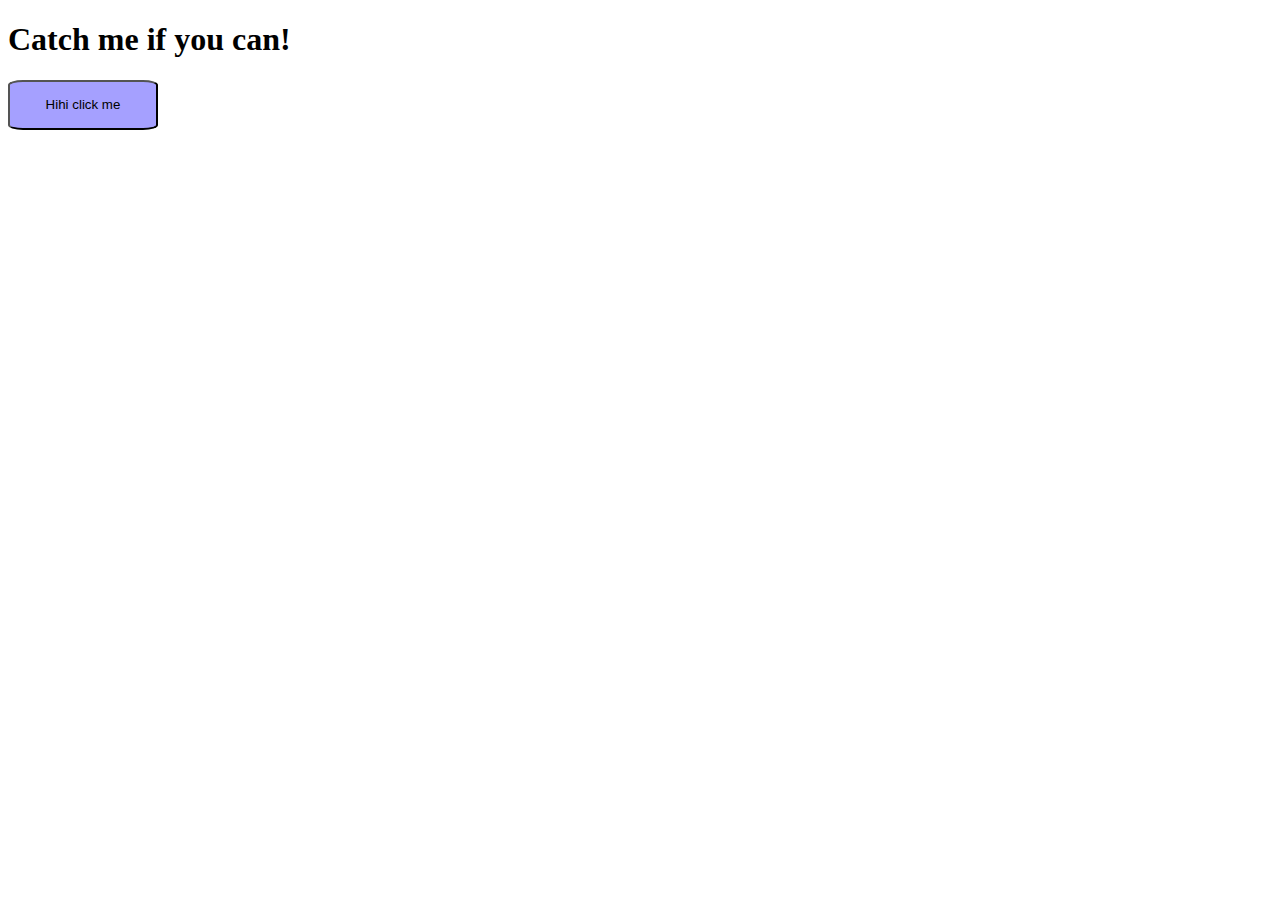
<file: Nuit de l'info/templates/choix1.html>
<!DOCTYPE html>
<html>
    <head>
        <meta charset="utf-8" />
        <title>Hugo :)</title>
        <style>
            #button {
                width: 150px;
                height: 50px;
                background-color: #a5a0ff;
                border-radius: 10%;
                transition-duration: 1000ms;
                position: absolute;
            }
        </style>
    </head>
    <body>
        <h1>Catch me if you can!</h1>
        <button id="button">Hihi click me</button>
        <script src="../static/scripts/move_button.js"></script>
    </body>
</html>
</file>
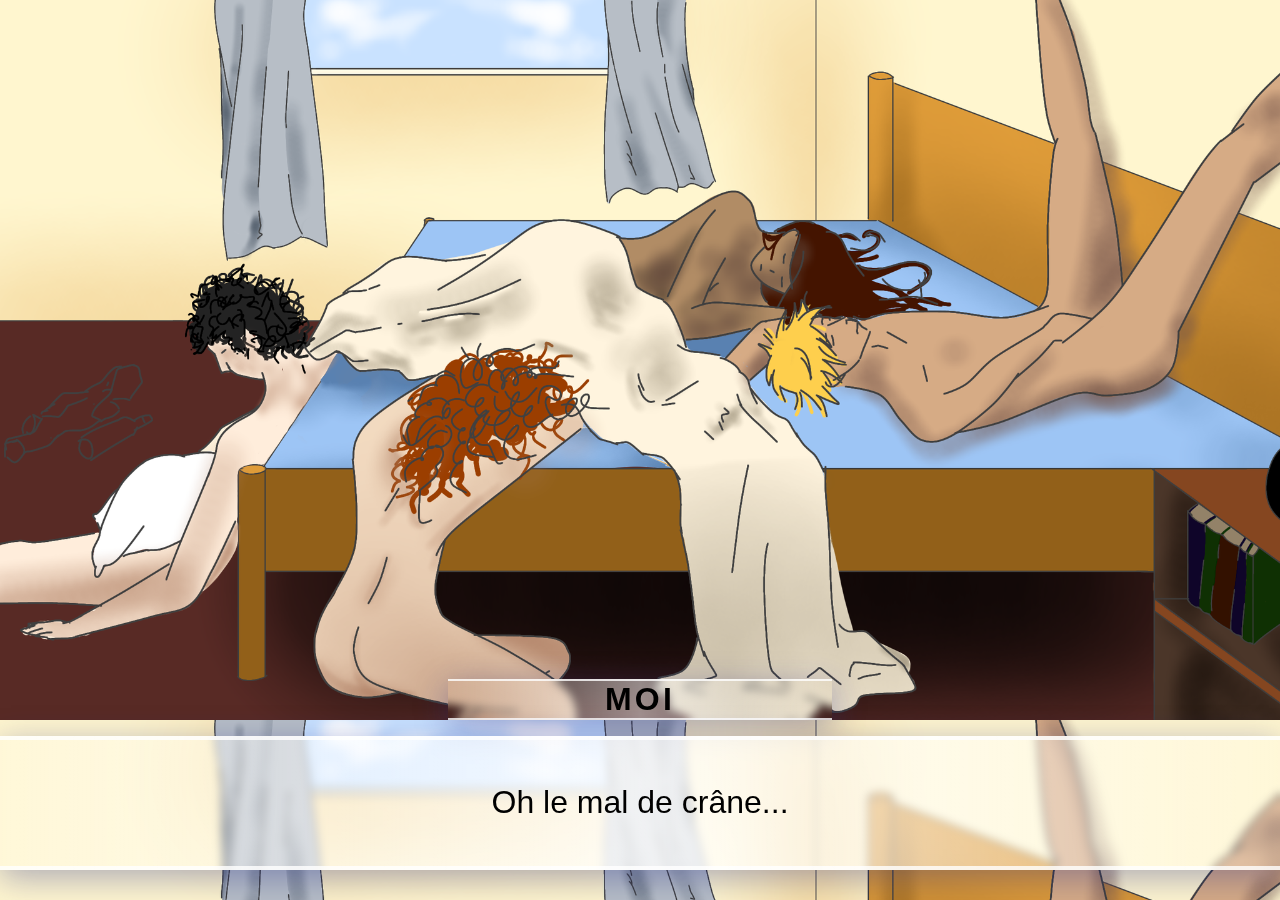
<file: Nuit de l'info/templates/game.html>
<!DOCTYPE html>
<html>
    <head>
        <meta charset="utf-8" />
        <title>Syphilismin</title>
        <link rel="icon" href="../static/images/banana.png" type="image/png" />
        <link rel="stylesheet" href="../static/style_game.css" />
    </head>
    <body>
        <footer>
            <div id="choices"></div>
            <div id="character_box">dialogue_box</div>
            <div id="dialogue_container" onclick="next_dialogue()">
                <div id="dialogue_box">dialogue_box</div>
            </div>
            <!-- <button id="dialogue_button" onclick="next_dialogue()"></button> -->
        </footer>
        <div class="triangle"></div>
    </body>
    <script src="../static/scripts/next_dialogue.js"></script>
    <script>
        next_dialogue();
    </script>
</html>
</file>
<file: Nuit de l'info/static/style_game.css>
a {
    text-decoration: none;
    color: white;
}

body {
    background-image: url('./images/background.png');
    -webkit-background-size: cover;
    -moz-background-size: cover;
    -o-background-size: cover;
    background-size: cover;
    width: 100%;
    padding: 0%;
    margin: 0;
}
.dialogue_bloc {
    height: 100%;
    width: 100%;
    font-size: 20px;
    padding-left: 50px;
    padding-right: 50px;
    text-align: center;
    display: flex;
    align-items: center;
    justify-content: center;
    background-color: grey;
}

/*#dialogue_button::after {
    content: '';
    width: 400px;
    height: 400px;
    position: absolute;
    top: -50px;
    left: -100px;
    background-image: linear-gradient(225deg, #27d86c 0%, #26caf8 50%, #c625d0 100%);
    z-index: -1;
    transition: all 0.5s;
}
#dialogue_button:hover::after {
    transform: rotate(150deg);
}*/

footer {
    position: absolute;
    bottom: 30px;
    width: 100%;
    height: 300px;
    align-items: center;
    justify-content: center;
    display: flex;
    flex-direction: column;
}

#choices {
    display: flex;
    flex-direction: row;
    justify-content: space-between;
    align-items: center;
    width: 90%;
    height: 35%;
    padding-bottom: 20px;
}

#choices > button {
    width: 40%;
    height: 100%;

    padding: 20px 50px;
    font-size: 1.5rem;
    cursor: pointer;
    border: 0px;
    background: transparent;
    position: relative;
    transition: all 0.2s;
    overflow: hidden;
    color: #fff;
    border-radius: 30px;
    box-shadow: 0px -0px 0px 0px rgba(143, 64, 248, 0.5), 0px 0px 0px 0px rgba(39, 200, 255, 0.5);
}

#choices > button::after {
    content: '';
    width: 1300px;
    height: 1300px;
    position: absolute;
    top: -70px;
    left: -370px;
    background-image: linear-gradient(225deg, #27d86c 0%, #26caf8 50%, #c625d0 100%);
    z-index: -1;
    transition: all 0.5s;
}
#choices > button:hover::after {
    transform: rotate(150deg);
}

#choices > button:hover {
    transform: translate(0, -6px);
    box-shadow: 10px -10px 25px 0px rgba(143, 64, 248, 0.25), -10px 10px 25px 0px rgba(39, 200, 255, 0.25);
}

#character_box {
    font-size: 2rem;
    font-weight: bold;
    color: black;
    text-transform: uppercase;
    letter-spacing: 0.1em;
    margin-bottom: 0.5em;
    width: 30%;
    text-align: center;
    font-family: 'Helvetica Neue', Helvetica, Arial, sans-serif;

    background: linear-gradient(to right, rgba(255, 255, 255, 0), rgba(255, 255, 255, 0.5), rgba(255, 255, 255, 0));
    box-shadow: 0 8px 32px 0 rgba(31, 38, 135, 0.37);
    backdrop-filter: blur(4px);
    -webkit-backdrop-filter: blur(4px);
    border-top: 2px solid rgba(255, 255, 255, 0.8);
    border-bottom: 2px solid rgba(255, 255, 255, 0.8);
}

#dialogue_container {
    width: 100%;
    height: 50%;
    display: flex;
    justify-content: center;
    align-items: center;
    cursor: pointer;

    /* gradient background : left transparent, middle opaque, right transparent */
    background: linear-gradient(to right, rgba(255, 255, 255, 0.2), rgba(255, 255, 255, 0.8), rgba(255, 255, 255, 0.2));
    box-shadow: 0 8px 32px 0 rgba(31, 38, 135, 0.37);
    backdrop-filter: blur(4px);
    -webkit-backdrop-filter: blur(4px);
    border-top: 4px solid rgba(255, 255, 255, 0.8);
    border-bottom: 4px solid rgba(255, 255, 255, 0.8);
}

#dialogue_box {
    width: 80%;
    text-align: center;
    font-size: 2rem;
    font-family: 'Helvetica Neue', Helvetica, Arial, sans-serif;
    -webkit-touch-callout: none;
    -webkit-user-select: none;
    -khtml-user-select: none;
    -moz-user-select: none;
    -ms-user-select: none;
    user-select: none;
}

#dialogue_button {
    aspect-ratio: 1/1;
    background-image: url(../static/images/bouton_suivant.png);
    background-color: grey;
    border-width: 0;
    background-position: center;
    background-size: cover;
}

.waypoints_class {
    background: transparent;
    border: 0;
    position: absolute;
    background-image: url('./images/waypoints.png');
    -webkit-background-size: cover;
    -moz-background-size: cover;
    -o-background-size: cover;
    background-size: cover;
    width: 5%;
    aspect-ratio: 1/1;
    padding: 0%;
    margin: 0;
}
</file>
